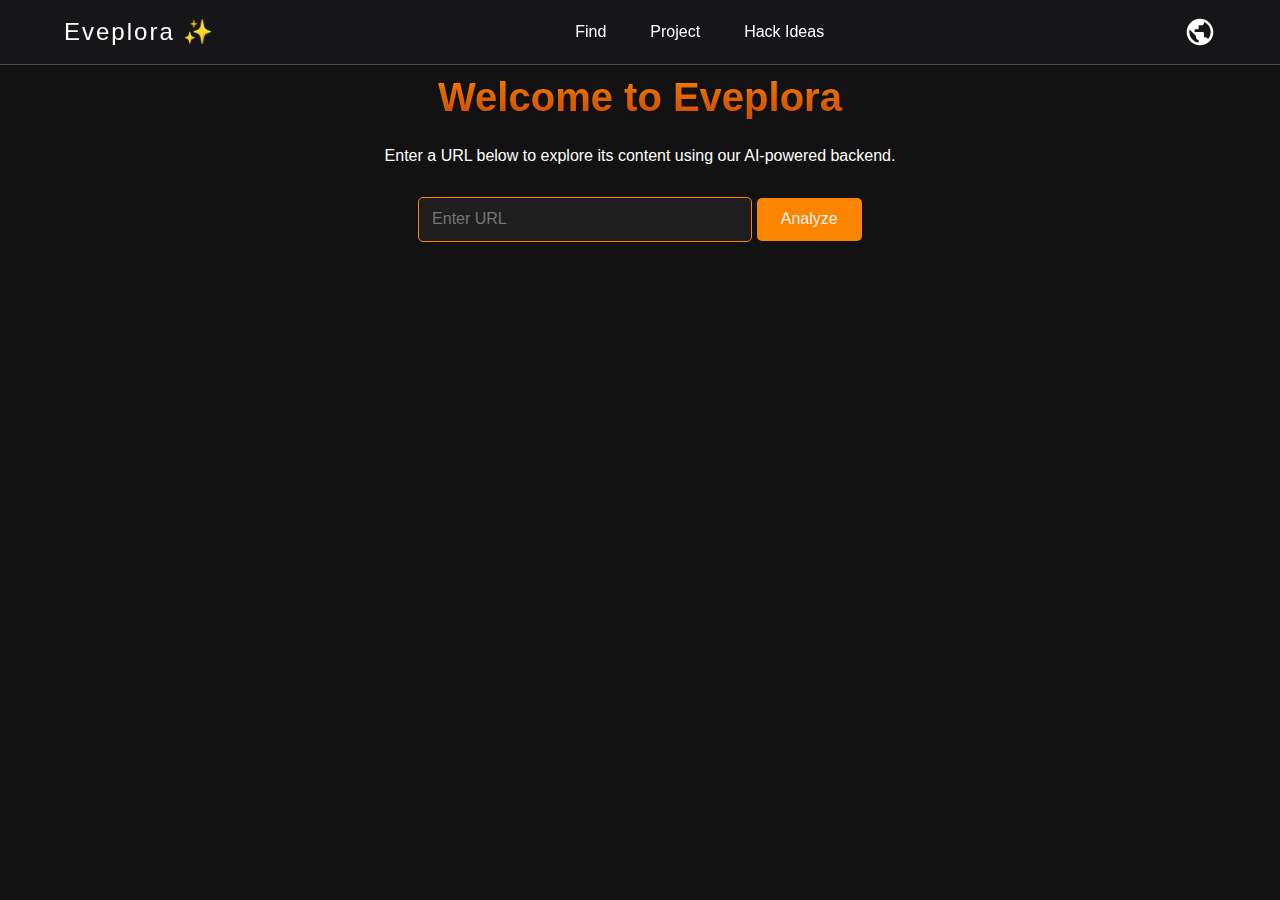
<file: hack.html>
<!DOCTYPE html>
<html lang="en">
    <head>
        <meta charset="UTF-8" />
        <meta name="viewport" content="width=device-width, initial-scale=1.0" />
        <title>Eveplora ✨</title>
        <link rel="stylesheet" href="link.css" />
    </head>

    <body>
        <nav class="navbar">
            <a href="map.html" style="text-decoration: none;"><div class="logo-text">Eveplora ✨</div></a>
            <ul class="nav-tabs">
                <li><a href="#home">Find</a></li>
                <li><a href="#about">Project</a></li>
                <li><a href="hack.html">Hack Ideas</a></li>
            </ul>
            <svg
                class="globe-icon"
                viewBox="0 0 24 24"
                xmlns="http://www.w3.org/2000/svg"
            >
                <path
                    d="M12 2C6.48 2 2 6.48 2 12s4.48 10 10 10 10-4.48 10-10S17.52 2 12 2zm-1 17.93c-3.95-.49-7-3.85-7-7.93 0-.62.08-1.21.21-1.79L9 15v1c0 1.1.9 2 2 2v1.93zm6.9-2.54c-.26-.81-1-1.39-1.9-1.39h-1v-3c0-.55-.45-1-1-1H8v-2h2c.55 0 1-.45 1-1V7h2c1.1 0 2-.9 2-2v-.41c2.93 1.19 5 4.06 5 7.41 0 2.08-.8 3.97-2.1 5.39z"
                />
            </svg>
        </nav>

        <div class="content">
            <h1>Welcome to Eveplora</h1>
            <p>
                Enter a URL below to explore its content using our AI-powered
                backend.
            </p>
            <div class="input-container">
                <input type="text" id="urlInput" placeholder="Enter URL" />
                <button onclick="fetchData()">Analyze</button>
            </div>
            <div class="result-section" id="resultSection">
                <p class="loading-message" id="loadingMessage">
                    Loading... Please wait.
                </p>
                <p id="resultData"></p>
            </div>
        </div>

        <div
            id="popup-box"
h
        >
            <button
                onclick="closePopup()"
                style="
                    position: absolute;
                    top: 10px;
                    right: 10px;
                    background: red;
                    color: white;
                    border: none;
                    border-radius: 50%;
                    width: 30px;
                    height: 30px;
                    cursor: pointer;
                    font-size: 16px;
                "
            >
                &times;
            </button>
            <div id="popup-content">
                <p id="loading" style="text-align: center; font-size: 16px">
                    Loading...
                </p>
            </div>
        </div>
        <div
            id="overlay"
            style="
                display: none;
                position: fixed;
                top: 0;
                left: 0;
                width: 100%;
                height: 100%;
                background: rgba(0, 0, 0, 0.7);
                z-index: 999;
            "
        ></div>

        <script>
            function fetchData() {
                const urlInput = document.getElementById("urlInput").value;
                const resultSection = document.getElementById("resultSection");
                const resultData = document.getElementById("resultData");
                const loadingMessage =
                    document.getElementById("loadingMessage");

                if (!urlInput) {
                    alert("Please enter a URL.");
                    return;
                }

                // Show the result section and loading message
                resultSection.style.display = "block";
                loadingMessage.style.display = "block";
                resultData.innerHTML = ""; // Clear previous results

                fetch("https://event-backend-k4xe.onrender.com/", {
                    method: "POST",
                    headers: {
                        "Content-Type": "application/json",
                    },
                    body: JSON.stringify({ url: urlInput }),
                })
                    .then((response) => response.json())
                    .then((data) => {
                        loadingMessage.style.display = "none"; // Hide the loading message
                        resultData.innerHTML = data.data;
                    })
                    .catch((error) => {
                        loadingMessage.style.display = "none"; // Hide the loading message
                        resultData.innerHTML =
                            "An error occurred while fetching data.";
                        console.error(error);
                    });
            }

            function cardClick(a) {
                const cardText = document.querySelector("." + a).textContent;

                // Show the popup and overlay
                document.getElementById("popup-box").style.display = "block";
                document.getElementById("overlay").style.display = "block";

                // Reset content to show the loading indicator
                const popupContent = document.getElementById("popup-content");
                popupContent.innerHTML = `
        <p id="loading" style="text-align:center; font-size:16px;">Loading...</p>`;

                // Simulate an API call (replace with your actual API URL)
                fetch("https://event-backend-k4xe.onrender.com/detail", {
                    method: "POST",
                    headers: {
                        "Content-Type": "application/json",
                    },
                    body: JSON.stringify({ text: cardText }),
                })
                    .then((response) => response.json())
                    .then((data) => {
                        // Hide the loading indicator and show fetched content
                        popupContent.innerHTML = `
                <p style="text-align:center; font-size:16px;">${data.data}</p>
            `;
                    })
                    .catch((err) => {
                        // Show an error message if the API call fails
                        popupContent.innerHTML = `
                <p style="color:red; text-align:center; font-size:16px;">Error loading data</p>
            `;
                    });
            }

            function closePopup() {
                // Hide the popup and overlay
                document.getElementById("popup-box").style.display = "none";
                document.getElementById("overlay").style.display = "none";

                // Reset content to show the loading indicator for the next call
                document.getElementById("popup-content").innerHTML = `
        <p id="loading" style="text-align:center; font-size:16px;">Loading...</p>
    `;
            }
        </script>
    </body>
</html>
</file>
<file: link.css>
html,
body {
  height: 100%;
  margin: 0;
  padding: 0;
  background-color: black;
}

body {
    font-family: Arial, sans-serif;
    background-color: #121212;
    color: #ffffff;
    margin: 0;
    padding: 0;
    display: flex;
    flex-direction: column;
    align-items: center;
}


.navbar {
    position: fixed;
    top: 0;
    left: 0;
    right: 0;
    display: flex;
    justify-content: space-between;
    align-items: center;
    padding: 1rem 4rem;
    background: rgba(24, 24, 27, 0.8); /* zinc-900 with transparency */
    backdrop-filter: blur(12px);
    border-bottom: 1px solid rgba(126, 126, 136, 0.531);
    z-index: 1000;
  }
  
  .logo-text {
    font-family: sans-serif;
    font-size: 24px;
    font-weight: 500;
    color: #ffffff;
    letter-spacing: 2px;
  }
  
  .globe-icon {
    width: 32px;
    height: 32px;
    fill: #ffffff;
    animation: rotate 20s linear infinite;
  }
  
  @keyframes rotate {
    from {
      transform: rotate(0deg);
    }
    to {
      transform: rotate(360deg);
    }
  }
  
  
  
  .nav-tabs {
    font-family: "nunito", sans-serif;
    list-style: none;
    display: flex;
    gap: 20px;
    margin: 0;
    padding: 0;
  }
  
  .nav-tabs li a {
    color: #fff;
    text-decoration: none;
    font-weight: 500;
    padding: 8px 12px;
    transition: background-color 0.3s, color 0.3s;
  }
  
  .nav-tabs li a:hover {
    background-color: #555;
    border-radius: 5px;
  }
  


  .content {
    text-align: center;
    margin: 3rem 2rem;
    overflow: auto;
}

.content h1 {
    font-size: 2.5rem;
    background: linear-gradient(180deg, #fb8500, #e35102);
    -webkit-background-clip: text;
    -webkit-text-fill-color: transparent;
    text-shadow: 0 2px 4px rgba(0, 0, 0, 0.1);
    /* color: #fb8500; */
}

.input-container {
    margin: 2rem 0;
}

.input-container input {
    padding: 0.8rem;
    font-size: 1rem;
    width: 60%;
    background-color: #1e1e1e;
    border: 1px solid #fb8500;
    border-radius: 5px;
    outline: none;
    color: white;
}

.input-container button {
    padding: 0.8rem 1.5rem;
    font-size: 1rem;
    background-color: #fb8500;
    color: #f0f0f0;
    border: none;
    border-radius: 5px;
    cursor: pointer;
    transition: background-color 0.3s;
}

.input-container button:hover {
    background-color: #e35102;
}

.result-section {
    margin: 2rem;
    padding: 1rem 2rem;
    background-color: #1e1e1e;
    border-radius: 10px;
    box-shadow: 0 2px 5px rgba(0, 0, 0, 0.5);
    text-align: left;
    color: #f0f0f0;
    display: none;
}

#resultData{
    margin: 2rem;
}

.loading-message {
    display: none;
    color: #71717A;
    font-size: 1.2rem;
    margin-top: 10px;
}

h2{
  color: #a6a6ac !important;
}

.card{
  border: 1px solid gray !important;
  color: #a6a6ac !important;
  background-color: #2a2a2a;
  padding: 20px;
  border-radius: 10px ;
  margin: 10px 20px !important;
  cursor: pointer;
  max-width: 800px;
  width: 100%;
}

.section-title{
  color: #a6a6ac !important;
}

.card-title{
  color: #f0f0f0 !important;
  font-size: 18px;
  font-weight: bold;
  margin-bottom: 10px;
}

.card-icon {
  font-size: 24px;
  margin-bottom: 10px;
}

.card-description {
  font-size: 14px;
  margin-bottom: 10px;
}

.card-prize{
  color: #e5a051 !important;
  font-size: 16px;
  font-weight: bold;
}

.card:hover {
  transform: scale(1.1); 
  transition: transform 0.5s;
}


#popup-content{
  margin-top:50px; 
  overflow: auto;
  width: 100%;
  max-height: 600px;
}

#popup-box{
  display:none; 
  position:fixed; 
  top:50%; 
  left:50%; 
  transform:translate(-50%, -50%); 
  width:800px; 
  padding:20px; 
  background:#222; 
  color:white; 
  border:1px solid #555; 
  border-radius:10px; 
  z-index:1000; 
  text-align:center; 
  box-shadow:0 5px 15px rgba(0,0,0,0.5);
}


@media (max-width: 768px) {
  .navbar {
    padding: 1rem;
  }

  .content h1 {
    font-size: 1.5rem;
  }

  .input-container input {
    flex: 1 1 100%;
  }

  .input-container button {
    flex: 1 1 100%;
  }

  button{
    margin: 2px;
  }
}
</file>
